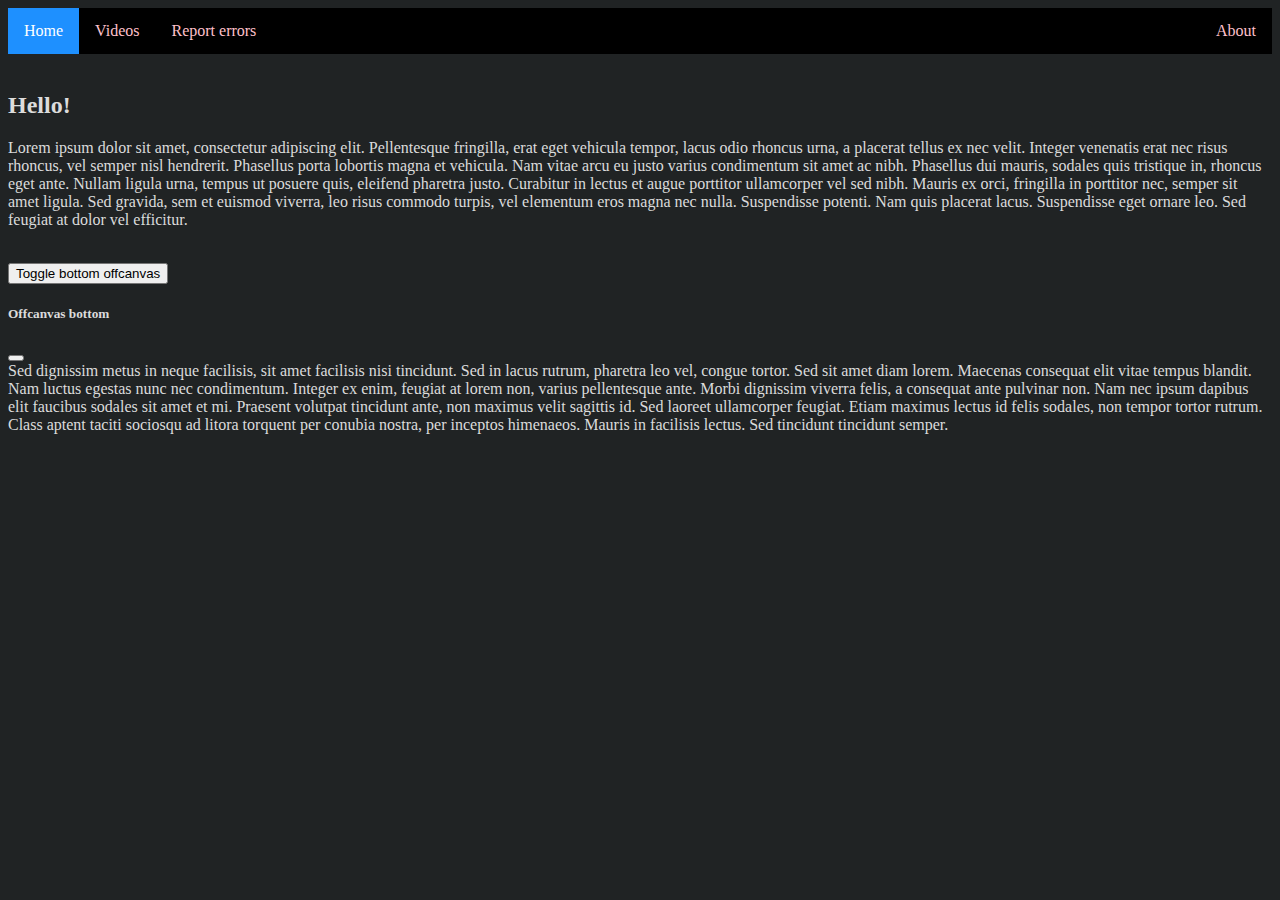
<file: index.html>
<!DOCTYPE html>

<html lang="en">
    <head>
        <link href="https://cdn.jsdelivr.net/npm/bootstrap@5.0.2/dist/css/bootstrap.min.css" rel="stylesheet" integrity="sha384-EVSTQN3/azprG1Anm3QDgpJLIm9Nao0Yz1ztcQTwFspd3yD65VohhpuuCOmLASjC" crossorigin="anonymous">
        <script src="https://cdn.jsdelivr.net/npm/bootstrap@5.0.2/dist/js/bootstrap.bundle.min.js" integrity="sha384-MrcW6ZMFYlzcLA8Nl+NtUVF0sA7MsXsP1UyJoMp4YLEuNSfAP+JcXn/tWtIaxVXM" crossorigin="anonymous"></script>
        <link href="styles.css" rel="stylesheet">
        <meta name="viewport" content="width=device-width">
        <title>My Webpage</title>
    </head>
    <body>
        <ul>
            <li class="active">Home</li>
            <li><a href="videos.html">Videos</a></li>
            <li><a href="report.html">Report errors</a></li>
            <li style="float: right"><a href="about.html">About</a></li>
        </ul>
        <br>
        <h2>Hello!</h2>
        <p>
            Lorem ipsum dolor sit amet, consectetur adipiscing elit. Pellentesque fringilla, erat eget vehicula tempor, lacus odio rhoncus urna, a placerat tellus ex nec velit. Integer venenatis erat nec risus rhoncus, vel semper nisl hendrerit. Phasellus porta lobortis magna et vehicula. Nam vitae arcu eu justo varius condimentum sit amet ac nibh. Phasellus dui mauris, sodales quis tristique in, rhoncus eget ante. Nullam ligula urna, tempus ut posuere quis, eleifend pharetra justo. Curabitur in lectus et augue porttitor ullamcorper vel sed nibh. Mauris ex orci, fringilla in porttitor nec, semper sit amet ligula. Sed gravida, sem et euismod viverra, leo risus commodo turpis, vel elementum eros magna nec nulla. Suspendisse potenti. Nam quis placerat lacus. Suspendisse eget ornare leo. Sed feugiat at dolor vel efficitur.
        </p>
        <br>

        <button class="btn btn-primary" type="button" data-bs-toggle="offcanvas" data-bs-target="#offcanvasBottom" aria-controls="offcanvasBottom">Toggle bottom offcanvas</button>
        <div class="offcanvas offcanvas-bottom" tabindex="-1" id="offcanvasBottom" aria-labelledby="offcanvasBottomLabel">
          <div style="background-color: #202324;" class="offcanvas-header">
            <h5 class="offcanvas-title" id="offcanvasBottomLabel">Offcanvas bottom</h5>
            <button type="button" class="btn-close text-reset" data-bs-dismiss="offcanvas" aria-label="Close"></button>
          </div>
          <div class="offcanvas-body small" style="background-color: #202324;">
            Sed dignissim metus in neque facilisis, sit amet facilisis nisi tincidunt. Sed in lacus rutrum, pharetra leo vel, congue tortor. Sed sit amet diam lorem. Maecenas consequat elit vitae tempus blandit. Nam luctus egestas nunc nec condimentum. Integer ex enim, feugiat at lorem non, varius pellentesque ante. Morbi dignissim viverra felis, a consequat ante pulvinar non. Nam nec ipsum dapibus elit faucibus sodales sit amet et mi. Praesent volutpat tincidunt ante, non maximus velit sagittis id. Sed laoreet ullamcorper feugiat. Etiam maximus lectus id felis sodales, non tempor tortor rutrum. Class aptent taciti sociosqu ad litora torquent per conubia nostra, per inceptos himenaeos. Mauris in facilisis lectus. Sed tincidunt tincidunt semper. 
          </div>
        </div>
    </body>
</html>
</file>
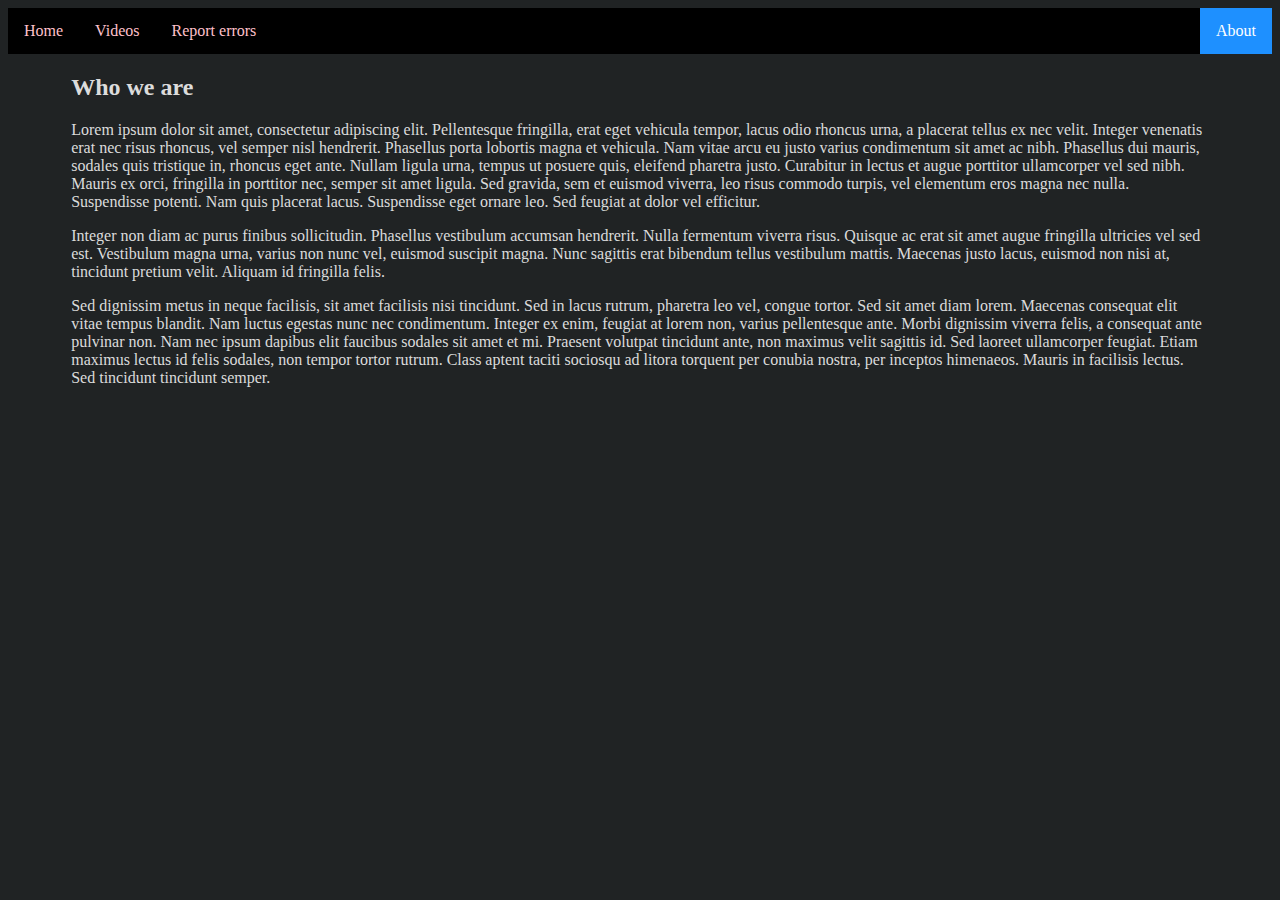
<file: about.html>
<!DOCTYPE html>

<html lang="en">
    <head>
        <link href="https://cdn.jsdelivr.net/npm/bootstrap@5.0.2/dist/css/bootstrap.min.css" rel="stylesheet" integrity="sha384-EVSTQN3/azprG1Anm3QDgpJLIm9Nao0Yz1ztcQTwFspd3yD65VohhpuuCOmLASjC" crossorigin="anonymous">
        <script src="https://cdn.jsdelivr.net/npm/bootstrap@5.0.2/dist/js/bootstrap.bundle.min.js" integrity="sha384-MrcW6ZMFYlzcLA8Nl+NtUVF0sA7MsXsP1UyJoMp4YLEuNSfAP+JcXn/tWtIaxVXM" crossorigin="anonymous"></script>
        <link href="styles.css" rel="stylesheet">
        <meta name="viewport" content="width=device-width">
        <title>About</title>
    </head>
    <body>
        <ul>
            <li><a href="index.html">Home</a></li>
            <li><a href="videos.html">Videos</a></li>
            <li><a href="report.html">Report errors</a></li>
            <li class="active" style="float:right">About</li>
        </ul>
        <div class="about">
            <h2>Who we are</h2>
            <p>
                Lorem ipsum dolor sit amet, consectetur adipiscing elit. Pellentesque fringilla, erat eget vehicula tempor, lacus odio rhoncus urna, a placerat tellus ex nec velit. Integer venenatis erat nec risus rhoncus, vel semper nisl hendrerit. Phasellus porta lobortis magna et vehicula. Nam vitae arcu eu justo varius condimentum sit amet ac nibh. Phasellus dui mauris, sodales quis tristique in, rhoncus eget ante. Nullam ligula urna, tempus ut posuere quis, eleifend pharetra justo. Curabitur in lectus et augue porttitor ullamcorper vel sed nibh. Mauris ex orci, fringilla in porttitor nec, semper sit amet ligula. Sed gravida, sem et euismod viverra, leo risus commodo turpis, vel elementum eros magna nec nulla. Suspendisse potenti. Nam quis placerat lacus. Suspendisse eget ornare leo. Sed feugiat at dolor vel efficitur.
            </p>
            <p>
                Integer non diam ac purus finibus sollicitudin. Phasellus vestibulum accumsan hendrerit. Nulla fermentum viverra risus. Quisque ac erat sit amet augue fringilla ultricies vel sed est. Vestibulum magna urna, varius non nunc vel, euismod suscipit magna. Nunc sagittis erat bibendum tellus vestibulum mattis. Maecenas justo lacus, euismod non nisi at, tincidunt pretium velit. Aliquam id fringilla felis.
            </p>
            <p>
                Sed dignissim metus in neque facilisis, sit amet facilisis nisi tincidunt. Sed in lacus rutrum, pharetra leo vel, congue tortor. Sed sit amet diam lorem. Maecenas consequat elit vitae tempus blandit. Nam luctus egestas nunc nec condimentum. Integer ex enim, feugiat at lorem non, varius pellentesque ante. Morbi dignissim viverra felis, a consequat ante pulvinar non. Nam nec ipsum dapibus elit faucibus sodales sit amet et mi. Praesent volutpat tincidunt ante, non maximus velit sagittis id. Sed laoreet ullamcorper feugiat. Etiam maximus lectus id felis sodales, non tempor tortor rutrum. Class aptent taciti sociosqu ad litora torquent per conubia nostra, per inceptos himenaeos. Mauris in facilisis lectus. Sed tincidunt tincidunt semper. 
            </p>
        </div>
    </body>
</html>
</file>
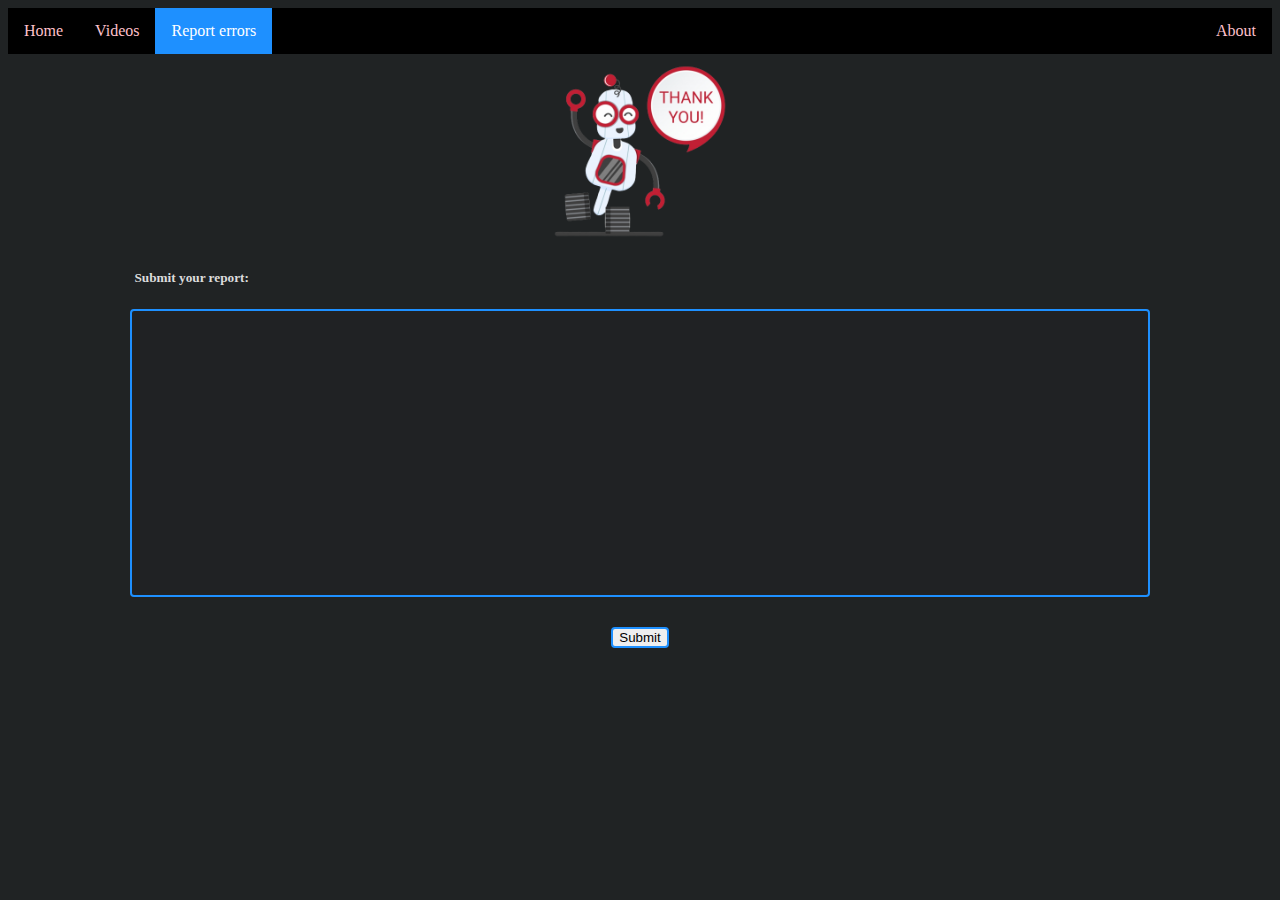
<file: report.html>
<!DOCTYPE html>

<html lang="en">
    <head>
        <link href="https://cdn.jsdelivr.net/npm/bootstrap@5.0.2/dist/css/bootstrap.min.css" rel="stylesheet" integrity="sha384-EVSTQN3/azprG1Anm3QDgpJLIm9Nao0Yz1ztcQTwFspd3yD65VohhpuuCOmLASjC" crossorigin="anonymous">
        <script src="https://cdn.jsdelivr.net/npm/bootstrap@5.0.2/dist/js/bootstrap.bundle.min.js" integrity="sha384-MrcW6ZMFYlzcLA8Nl+NtUVF0sA7MsXsP1UyJoMp4YLEuNSfAP+JcXn/tWtIaxVXM" crossorigin="anonymous"></script>
        <link href="styles.css" rel="stylesheet">
        <meta name="viewport" content="width=device-width">
        <title>Report errors</title>
    </head>
    <body>
        <ul>
            <li><a href="index.html">Home</a></li>
            <li><a href="videos.html">Videos</a></li>
            <li class="active">Report errors</li>
            <li style="float:right"><a href="about.html">About</a></li>
        </ul>
        <img id="report_image" src="thanks.png" alt="Thank you">
        <form class="report">
            <h5 style="margin-left: 10%;">Submit your report:</h5>
            <textarea id="report_input" spellcheck="false" onblur="this.focus()" autofocus></textarea>
            <br>
            <input type="button" value="Submit" onclick="alert('Thanks, but no errors here. heh');">
        </form>
    </body>
</html>
</file>
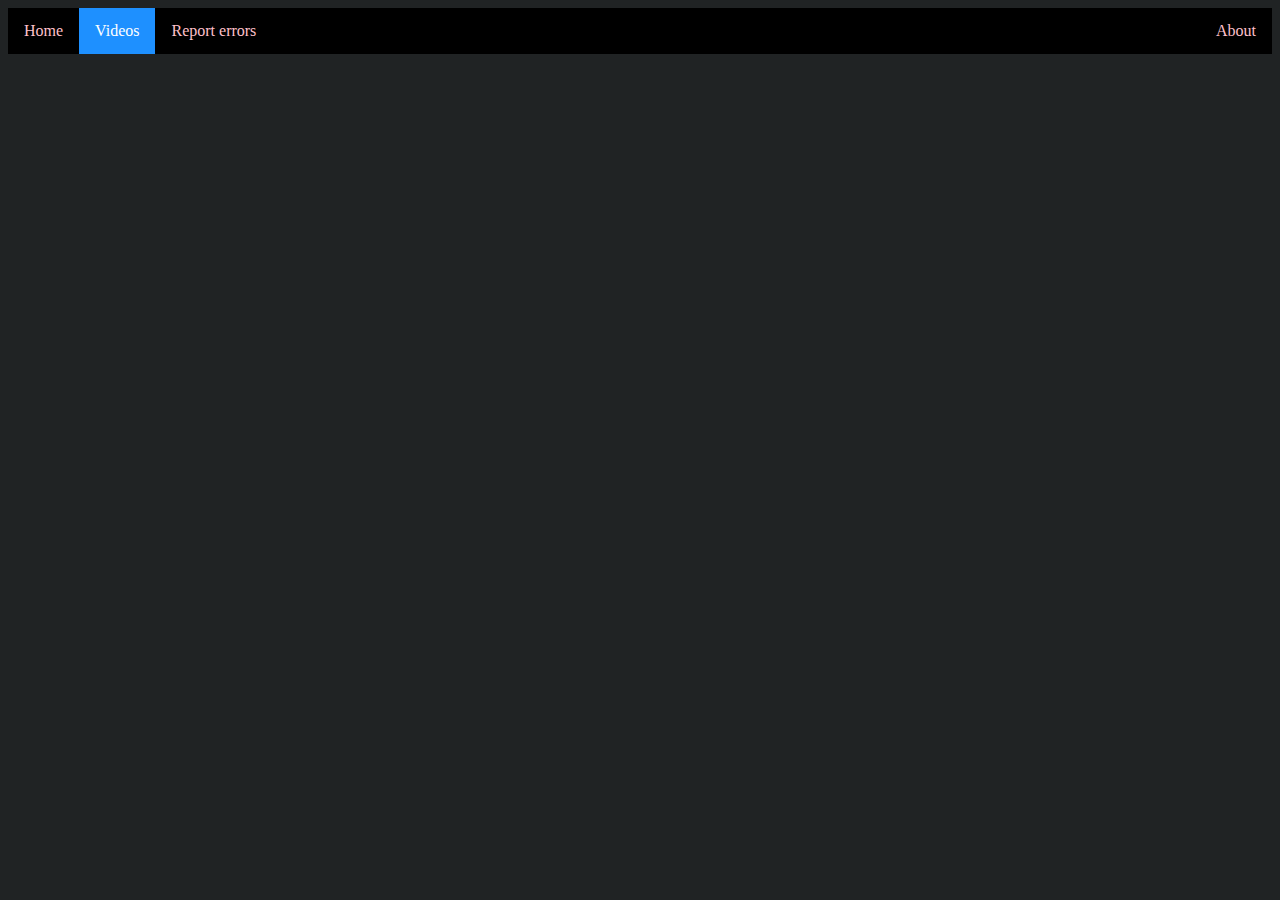
<file: videos.html>
<!DOCTYPE html>

<html lang="en">
    <head>
        <link href="https://cdn.jsdelivr.net/npm/bootstrap@5.0.2/dist/css/bootstrap.min.css" rel="stylesheet" integrity="sha384-EVSTQN3/azprG1Anm3QDgpJLIm9Nao0Yz1ztcQTwFspd3yD65VohhpuuCOmLASjC" crossorigin="anonymous">
        <script src="https://cdn.jsdelivr.net/npm/bootstrap@5.0.2/dist/js/bootstrap.bundle.min.js" integrity="sha384-MrcW6ZMFYlzcLA8Nl+NtUVF0sA7MsXsP1UyJoMp4YLEuNSfAP+JcXn/tWtIaxVXM" crossorigin="anonymous"></script>
        <link href="styles.css" rel="stylesheet">
        <meta name="viewport" content="width=device-width">
        <title>Videos</title>
    </head>
    <body>
        <ul>
            <li><a href="index.html">Home</a></li>
            <li class="active">Videos</li>
            <li><a href="report.html">Report errors</a></li>
            <li style="float:right"><a href="about.html">About</a></li>
        </ul>
        <div class="videos">
            <iframe src="https://www.youtube.com/embed/2VauFS071pg" title="YouTube video player" frameborder="0" allow="accelerometer; autoplay; clipboard-write; encrypted-media; gyroscope; picture-in-picture" allowfullscreen></iframe>
            <iframe src="https://www.youtube.com/embed/2VauFS071pg" title="YouTube video player" frameborder="0" allow="accelerometer; autoplay; clipboard-write; encrypted-media; gyroscope; picture-in-picture" allowfullscreen></iframe>
            <iframe src="https://www.youtube.com/embed/2VauFS071pg" title="YouTube video player" frameborder="0" allow="accelerometer; autoplay; clipboard-write; encrypted-media; gyroscope; picture-in-picture" allowfullscreen></iframe>
            <iframe src="https://www.youtube.com/embed/2VauFS071pg" title="YouTube video player" frameborder="0" allow="accelerometer; autoplay; clipboard-write; encrypted-media; gyroscope; picture-in-picture" allowfullscreen></iframe>
        </div>
    </body>
</html>
</file>
<file: styles.css>
body {
    background-color: #202324;
    color: rgba(255, 255, 255, 0.848);
}

a {
    color: pink;
    text-decoration: none;
}

.report>*:not(:first-child) {
    display: block;
    margin: auto;
    border: 2px solid dodgerblue;
    border-radius: 4px;
    resize: none;
}


#report_image {
    margin: auto;
    display: block;
    width: 20%;
    height: 20%;
}
#report_input {
    width: 80%;
    height: 280px;
    text-align: start;
    vertical-align: auto;
    background-color: #202324b8;
    color: rgba(255, 255, 255, 0.848);
    font-size: medium;
    margin-bottom: 1%;
}

textarea:focus, textarea.form-control:focus {
    outline:none !important;
    outline-width: 0 !important;
    box-shadow: none;
    -moz-box-shadow: none;
    -webkit-box-shadow: none;
}

ul {
    list-style-type: none;
    margin: 0;
    padding: 0;
    overflow: hidden;
    background-color: rgb(0, 0, 0);
}

li {
    float: left;
    display: block;
    color: white;
    text-align: center;
    padding: 14px 16px;
}

li a:hover:not(.active) {
    background-color: #111;
    color: white;
}

li.active {
    background-color: dodgerblue;
    color: white;
}

.about {
    margin: 1% 5% 3% 5%;
}

.videos {
    margin-left: 2%;
}
.videos iframe {
    width: 49%;
    height: 22vw;
}
</file>
